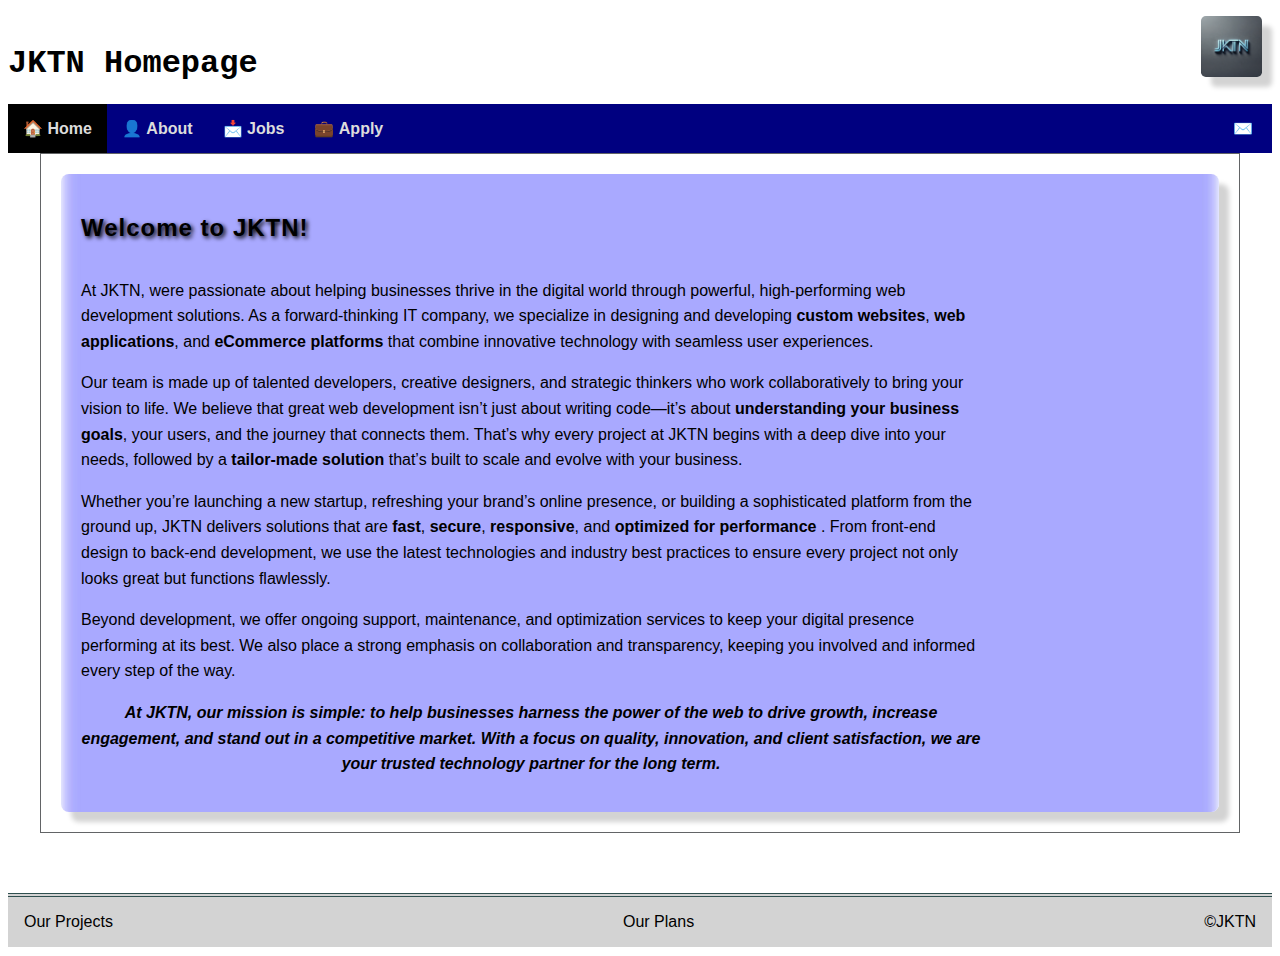
<file: index.html>
<!DOCTYPE html>
<html lang="en">
    <head>
        <meta charset="UTF-8">
        <meta name="description" content="JKTN homepage">
        <meta name="keywords" content="JKTN, IT company">
        <meta name="author" content="Jake Hardy, Tate Newman, Kyle Perry, Nathan Rohner">
        <!-- Key Meta Data -->
        <title>Homepage</title>
        <!-- Titled Page -->
        <link rel="stylesheet" href="./styles/styles.css">
        <!-- Linked to stylesheet located at ./styles/styles.css -->
    </head>
    <body>
        <div class="logoContainer">
            <img id="Logo" src="./images/final_logo.png" alt="JKTN Logo">
            <!--company logo created through chatgpt.com using the prompt "Create a logo for a tech company called JKTN using a simplistic design and the base colour blue" -->
        </div>
        <h1>JKTN Homepage</h1>
        <ul id="nav">
            <li><a href="./index.html" class="active">Home</a></li> 
            <li><a href="./about.html">About</a></li>
            <li><a href="./jobs.html">Jobs</a></li>
            <li><a href="./apply.html">Apply</a></li>
            <li class="mail"><a href="mailto:jktngroup4@gmail.com"><span>info@jktn.com.au</span></a></li>
        </ul>
        <!-- Added navigation bar that contains links to the 3 other pages and email -->
        <div class="homeContent">
            <div class="background">
                <h2>Welcome to JKTN!</h2>
                <!-- Added a description of the company generated with chat gpt using the prompt write a description for a company that specialises in web development-->
                <p>
                At JKTN, were passionate about helping businesses thrive in the digital world through powerful, high-performing web development solutions. As a forward-thinking IT company, we specialize in designing and developing <span class ="highlight">custom websites</span>,<span class ="highlight"> web applications</span>, and <span class ="highlight">eCommerce platforms</span> that combine innovative technology with seamless user experiences.
                </p>

                <p>
                Our team is made up of talented developers, creative designers, and strategic thinkers who work collaboratively to bring your vision to life. We believe that great web development isn’t just about writing code—it’s about <span class ="highlight">understanding your business goals</span>, your users, and the journey that connects them. That’s why every project at JKTN begins with a deep dive into your needs, followed by a <span class ="highlight">tailor-made solution</span> that’s built to scale and evolve with your business.
                </p>

                <p>
                Whether you’re launching a new startup, refreshing your brand’s online presence, or building a sophisticated platform from the ground up, JKTN delivers solutions that are <span class ="highlight">fast</span>, <span class ="highlight">secure</span>, <span class ="highlight">responsive</span>, and <span class ="highlight">optimized for performance </span>. From front-end design to back-end development, we use the latest technologies and industry best practices to ensure every project not only looks great but functions flawlessly.
                </p>

                <p>
                Beyond development, we offer ongoing support, maintenance, and optimization services to keep your digital presence performing at its best. We also place a strong emphasis on collaboration and transparency, keeping you involved and informed every step of the way.
                </p>

                <p class="missionStatement">
                At JKTN, our mission is simple: to help businesses harness the power of the web to drive growth, increase engagement, and stand out in a competitive market. With a focus on quality, innovation, and client satisfaction, we are your trusted technology partner for the long term.
                </p>
            </div>
        </div>
        <footer>
            <span id="GITHUB"><a href="https://github.com/NonstopCola/Web-Technologies-Final-Project" target="_blank">Our Projects</a></span>

            <span id="JIRA"><a href="https://jktn.atlassian.net/jira/software/projects/SCRUM/summary" target="_self">Our Plans</a></span>

            <span id="JKTNCopy">&copy;<a href="./index.html" target="_self">JKTN</a></span>
                <!-- Created a footer that contains the copyright and JIRA link -->
        </footer>
    </body>
</html>
</file>
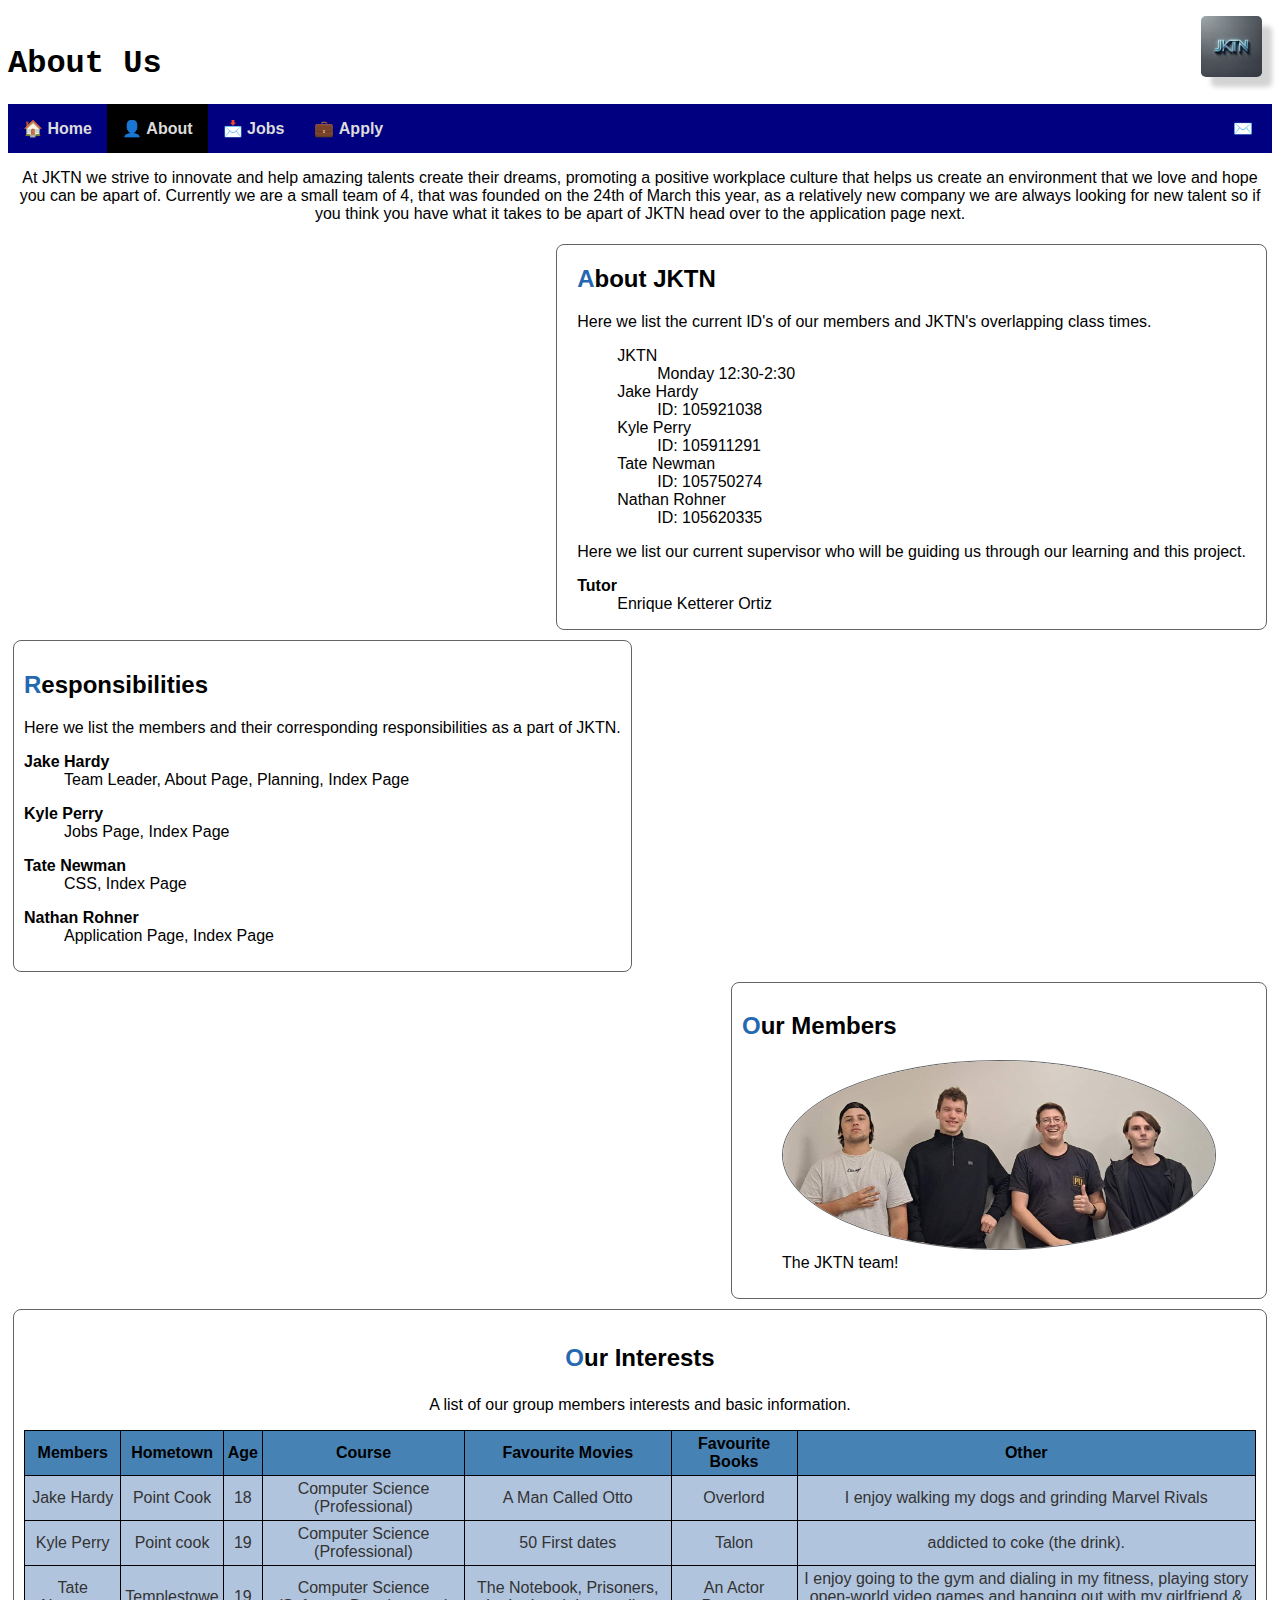
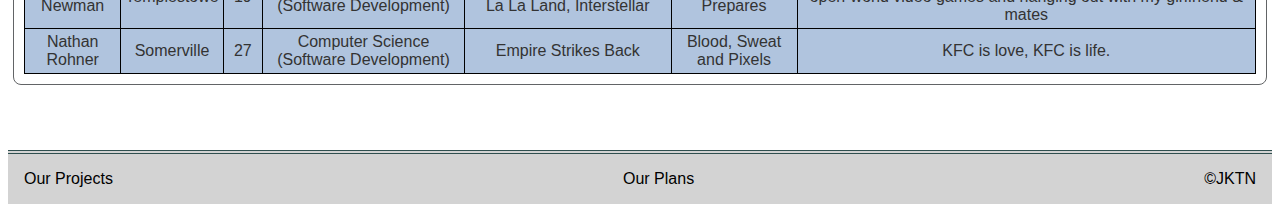
<file: about.html>
<!DOCTYPE html>
<html lang="en">
    <head>
        <meta charset="UTF-8">
        <meta name="description" content="JKTN job application website about page.">
        <meta name="keywords" content="About, JKTN, Job application, IT company">
        <meta name="author" content="Jake Hardy">
        <!-- Key Meta Data -->
        <title>About Page</title>
        <!-- Titled Page -->
        <link rel="stylesheet" href="./styles/styles.css">
        <!-- Linked to stylesheet located at ./styles/styles.css -->
    </head>
    <body>
        <div class="logoContainer">
            <img id="Logo" src="./images/final_logo.png" alt="JKTN Logo">
    <!--company logo created through chatgpt.com using the prompt "Create a logo for a tech company called JKTN using a simplistic design and the base colour blue" -->
        </div>
        <h1>About Us</h1>
        
        <ul id="nav">
            <li><a href="./index.html">Home</a></li>
            <li><a href="./about.html" class="active">About</a></li>
            <li><a href="./jobs.html">Jobs</a></li>
            <li><a href="./apply.html">Apply</a></li>
            <li class="mail"><a href="mailto:jktngroup4@gmail.com"><span>info@jktn.com.au</span></a></li>
        </ul>
    <div class="intro">
        <p>At JKTN we strive to innovate and help amazing talents create their dreams, promoting a positive workplace culture that helps
            us create an environment that we love and hope you can be apart of. Currently we are a small team of 4, that was founded on the 24th
            of March this year, as a relatively new company we are always looking for new talent so if you think you have what it takes to be apart
            of JKTN head over to the application page next.
        </p>
    </div>
    <div class="aboutContainer">
        <section id="aboutJKTN">
        <h2>About JKTN</h2>
        <!-- Setup headings and a basic description-->
        <p>
            Here we list the current ID's of our members and JKTN's overlapping class times.
        </p>

        <ul>
            <li class="Member">JKTN
                <ul>
                    <li>Monday 12:30-2:30</li>
                </ul>
            </li>
            <!-- Created unordered list for JKTN then a nested unorder listed for the class schedule -->

            <li class="Member">Jake Hardy
                <ul>
                    <li class="StudentID">ID: 105921038</li>
                </ul>
            </li>
            <li class="Member">Kyle Perry
                <ul>
                    <li class="StudentID">ID: 105911291</li>
                </ul>
            </li>
            <li class="Member">Tate Newman
                <ul>
                    <li class="StudentID">ID: 105750274</li>
                </ul>
            </li>
            <li class="Member">Nathan Rohner
                <ul>
                    <li class="StudentID">ID: 105620335</li>
                </ul>
            </li>
            <!-- Added entries for each members names, setting a class for styles.css of "Member", 
            then added nested list with Student ID, set "StudentID" -->
        </ul>

        <p>
            Here we list our current supervisor who will be guiding us through our learning and this project.
        </p>

        <dl>
            <dt class="Tutor">Tutor</dt>
            <dd class="TutorName">Enrique Ketterer Ortiz</dd>
            <!-- Added definition list with Tutor as a title and the tutor's name as the subject with class's set to both as it 
            shares the same tags as the responsibilites list -->
        </dl>
        </section>
        <section id="responsibilities">
        <h2>Responsibilities</h2>

        <p>
            Here we list the members and their corresponding responsibilities as a part of JKTN.
        </p>

        <dl>
            <dt>Jake Hardy</dt>
            <dd>Team Leader, About Page, Planning, Index Page</dd>
            <dt>Kyle Perry</dt>
            <dd>Jobs Page, Index Page</dd>
            <dt>Tate Newman</dt>
            <dd>CSS, Index Page</dd>
            <dt>Nathan Rohner</dt>
            <dd>Application Page, Index Page</dd>
            <!-- Added definition list that lists out the responsibilities of each member of JKTN -->
        </dl>
        </section>
        <section id="team_image">
        <h2>Our Members</h2>
        <figure>
            <!-- The Image was set to a 432x188 pixel limit, can be removed for css changes if need be -->
            <a href="./images/group.jpg" target="_blank"><img src="./images/group_low.jpg" alt="The JKTN team" 
                loading="lazy" title="The JKTN team, we look forward to working with you!" width="432" height="188" id="teamimage"></a>
            <!-- Created an image referencing ./image/group_low.png for it's source, the image needs to be less than 300kb,
            but it is referencing the original image -->
            <figcaption>The JKTN team!</figcaption>
            <!-- Added caption for the image that appears below it -->
        </figure>
        </section>
        <section id="interests">
        <h3>Our Interests</h3>

        <p>
            A list of our group members interests and basic information.
        </p>
        <table>
            <tr>
                <th>Members</th>
                <th>Hometown</th>
                <th>Age</th>
                <th>Course</th>
                <th>Favourite Movies</th>
                <th>Favourite Books</th>
                <th>Other</th>
            </tr>
            <tr>
                <td>Jake Hardy</td>
                <td>Point Cook</td>
                <td>18</td>
                <td>Computer Science (Professional)</td>
                <td>A Man Called Otto</td>
                <td>Overlord</td>
                <td>I enjoy walking my dogs and grinding Marvel Rivals</td>
            </tr>
            <tr>
                <td>Kyle Perry</td>
                <td>Point cook</td>
                <td>19</td>
                <td>Computer Science (Professional)</td>
                <td>50 First dates</td>
                <td>Talon</td>
                <td>addicted to coke (the drink).</td>
            </tr>
            <tr>
                <td>Tate Newman</td>
                <td>Templestowe</td>
                <td>19</td>
                <td>Computer Science (Software Development)</td>
                <td>The Notebook, Prisoners, La La Land, Interstellar</td>
                <td>An Actor Prepares</td>
                <td>I enjoy going to the gym and dialing in my fitness, playing story open-world video games and hanging out with my girlfriend & mates </td>
            </tr>
            <tr>
                <td>Nathan Rohner</td>
                <td>Somerville</td>
                <td>27</td>
                <td>Computer Science (Software Development)</td>
                <td>Empire Strikes Back</td>
                <td>Blood, Sweat and Pixels</td>
                <td>KFC is love, KFC is life.</td>
            </tr>
        </table>
        <!-- Created a table listing each members interests, general info and any other info they'd like to share -->
        </section>
        <footer>
            <span id="GITHUB"><a href="https://github.com/NonstopCola/Web-Technologies-Final-Project" target="_blank">Our Projects</a></span>

            <span id="JIRA"><a href="https://jktn.atlassian.net/jira/software/projects/SCRUM/summary" target="_self">Our Plans</a></span>

            <span id="JKTNCopy">&copy;<a href="./index.html" target="_self">JKTN</a></span>
                <!-- Created a footer that contains the copyright and JIRA link -->
        </footer>
    </div>
    </body>
</html>
</file>
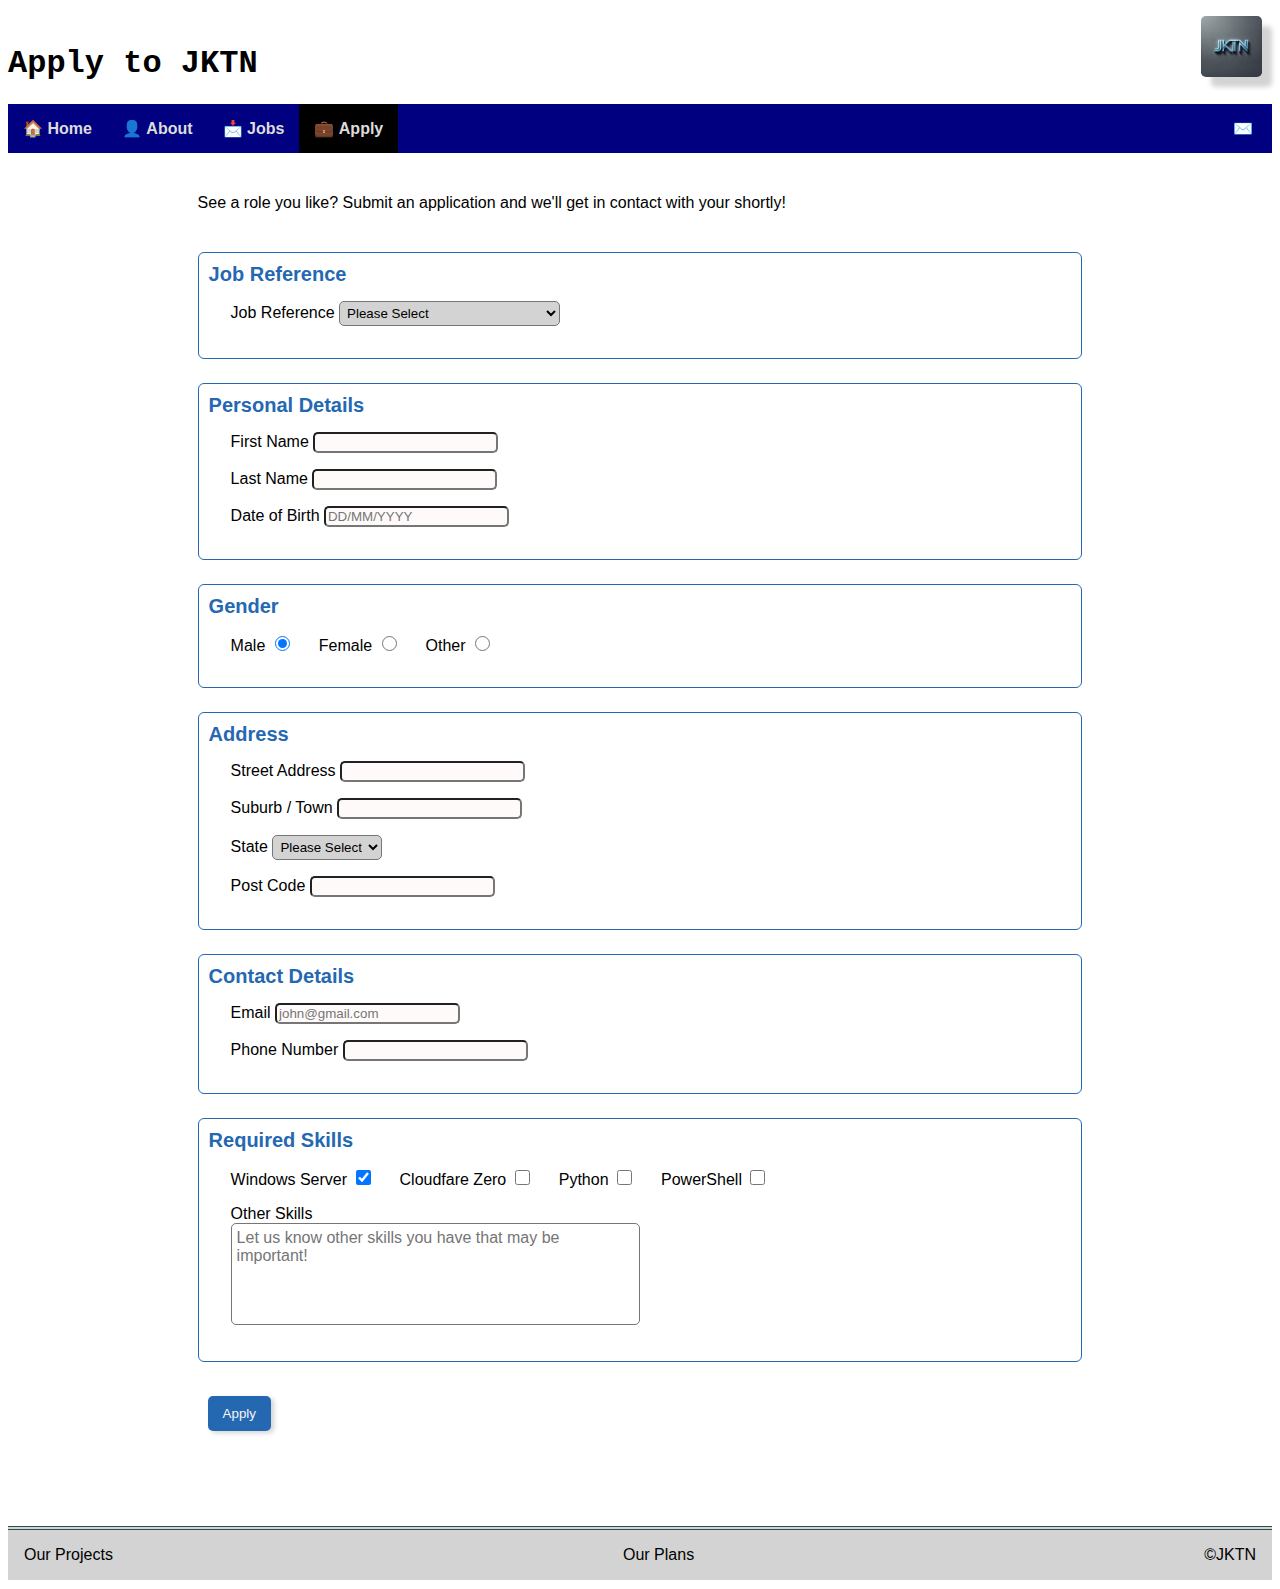
<file: apply.html>
<!-- TO DO
 + Add other job roles
 + Add more placeholders
 + Add reference numbers to job roles
 + Validate html
 + Check Assignment requirements
-->

<!DOCTYPE html>
<html lang="en">
    <head>
        <!-- meta data -->
        <meta charset="UTF-8">
        <meta name="description" content="JKTN job application webpage, job application page.">
        <meta name="keywords" content="Apply, JKTN, Job application, IT company">
        <meta name="author" content="Nathan Rohner">
        <!-- title -->
        <title>Apply</title>
        <!-- link to stylesheet at ./styles/styles.css -->
        <link rel="stylesheet" href="./styles/styles.css">
    </head>

    <body>
        <div class="logoContainer">
            <img id="Logo" src="./images/final_logo.png" alt="JKTN Logo" width="100" height="100">
    <!--company logo created through chatgpt.com using the prompt "Create a logo for a tech company called JKTN using a simplistic design and the base colour blue" -->
        </div>
        <!-- page heading-->
        <h1>Apply to JKTN</h1>

        <ul id="nav">
            <li><a href="./index.html">Home</a></li>
            <li><a href="./about.html">About</a></li>
            <li><a href="./jobs.html">Jobs</a></li>
            <li><a href="./apply.html" class="active">Apply</a></li>
            <li class="mail"><a href="mailto:jktngroup4@gmail.com"><span>info@jktn.com.au</span></a></li>
        </ul>

        <div class="apply_container">
        <!-- paragraph description before form-->
        <p>See a role you like? Submit an application and we'll get in contact with your shortly!</p>

        <!--create form to post to link required in assignment -->
        <form method="post" action="http://mercury.swin.edu.au/it000000/formtest.php">
            <!--job reference-->
            <fieldset>
                <legend>Job Reference</legend>
                <p><label for="job-ref">Job Reference</label>
                    <select name="job-ref" id="job-ref" required>
                        <!-- change list of jobs here, be sure to keep first value as empty -->
                        <option value="">Please Select</option>
                        <option value="job-network-admin">Network Administrator - K9986</option>
                        <option value="job-software-developer">Software Developer - J7652</option>
                        <option value="job-cybersecurity-specialist">Cybersecurity Specialist - S9475</option>
                    </select>
                </p>
            </fieldset>

            <!--personal details-->
            <fieldset>
                <legend>Personal Details</legend>
                <!-- first name
                ONLY : Letters (a-zA-Z) and letters no longer than 20 {20}
                -->
                <p><label for="firstName">First Name</label>
                    <input type="text"
                    name="firstName"
                    id="firstName"
                    pattern="[a-zA-Z]{1,20}" 
                    oninvalid="this.SetCustomValidity('Ensure name only contains alphabetic letters, NOT Symbols or Numbers')"
                    oninput="this.SetCustomValidity('')"
                    required>
                </p>
                <!-- last name
                ONLY : Letters 
                -->
                <p><label for="lastName">Last Name</label>
                    <input type="text"
                    name="lastName"
                    id="lastName"
                    pattern="[a-zA-Z]{1, 20}"
                    oninvalid="this.SetCustomValidity('Ensure name only contains alphabetic letters, NOT Symbols or Numbers')"
                    oninput="this.SetCustomValidity('')"
                    required>
                </p>

                <!-- DOB 
                ONLY : Dates from years 1900 to 2025, with dd being between 01-31, mm being 01-12, yy being 1950-2007.
                Pattern referenced from Copilot Ai with prompt: "what do I need to add to this pattern so that the first d cannot be above 31, 
                the second m above 12 and the third y has to be between 1950 to 2007" 
                -->

                <p><label for="date-of-birth">Date of Birth</label>
                    <input type="text" 
                    name="date-of-birth" 
                    id="date-of-birth" 
                    placeholder="DD/MM/YYYY" 
                    pattern="^(0[1-9]|[12][0-9]|3[01])/(0[1-9]|1[0-2])/((19[5-9][0-9])|(200[0-7]))$"
                    title="Invalid date! (Format must be DD/MM/YYYY and have a valid date)"
                    required="required">
                </p>
            </fieldset>

                <!-- Gender
                Radio selection of Male, Female and Other 
                -->
                <fieldset>
                    <legend>Gender</legend>
                <p><label for="male">Male</label>
                    <input type="radio" name="gender" id="male" value="male" checked="checked">
                    <label for="female">Female</label>
                    <input type="radio" name="gender" id="female" value="female">
                    <label for="other">Other</label>
                    <input type="radio" name="gender" id="other" value="other">
                </p>
            </fieldset>

            <!--address-->
            <fieldset>
                <legend>Address</legend>
                <!-- street
                ONLY : Letters and numbers, from 1-40 characters
                -->
                <p><label id="street">Street Address
                    <input type="text"
                    name="streetAddress"
                    pattern="[a-zA-Z0-9]{1, 40}"
                    oninvalid="this.setCustomValidity('Max 40 characters')"
                    oninput="this.setCustomValidity('')"
                    required></label>
                </p>

                <!-- suburb
                ONLY : Letters from 1 - 40 characters
                -->
                <p><label id="suburb">Suburb / Town
                    <input type="text"
                    name="suburb"
                    pattern="[a-zA-Z]{1, 40}"
                    oninvalid="this.setCustomValidity('Max 40 characters')"
                    oninput="this.setCustomValidity('')"
                    required></label>
                </p>

                <!-- states
                drop down menu for each state + empty 'please select state'
                -->
                <p><label for="state">State</label>
                    <select id="state">
                        <option value="">Please Select</option>
                        <option value="VIC">VIC</option>
                        <option value="NSW">NSW</option>
                        <option value="QLD">QLD</option>
                        <option value="NT">NT</option>
                        <option value="WA">WA</option>
                        <option value="SA">SA</option>
                        <option value="TAS">TAS</option>
                        <option value="ACT">ACT</option>
                    </select>
                </p>

                <!-- post-code
                ONLY : numbers ranging from 0200 - 9944 (Australian Post-Code range)
                \d - only digit
                {4} - cant only be digit of 4
                
                -->
                <p><label for="post-code">Post Code</label>
                    <input type="text" 
                    name="post-code"
                    id="post-code"
                    pattern="0[2-9][0-9]{2}|[1-8][0-9]{3}|9[1-8][0-9]{2}|99[0-3][0-9]|994[0-4]"
                    oninvalid="this.setCustomValidity('Please enter a 4-digit number between 0200-9944')"
                    oninput="this.setCustomValidity('')"
                    required>
                </p>

            </fieldset>

            <!--contact details
            Used Pattern from module 3
            Self-explaination
            [A-Za-z0-9._%+-] - allow a to z, 0 to 9 as well as . _ % + - symbols
            +@ plus an @ symbol
            +\. include a .
            [A-Za-z]{2,} include letters a to Z with at least 2 characters

            -->
            <fieldset>
                <legend>Contact Details</legend>
                <!-- email, requires @ and .com -->
                <!-- I was told NOT to use HTML5s email validation.
                 Upon testing this regex - it is not working. Can't do much 
                 due to the restrictions of this assignment :( 
                -->
                <p><label id="contact-details">Email
                    <input type="text"
                    name="contact-email"
                    id="contact-email"
                    placeholder="john@gmail.com"
                    pattern="^[a-zA-Z0-9._%+-]+@[a-zA-Z0-9.-]+\.[a-zA-Z]{2,}$"
                    oninvalid="this.SetCustomValidity('Please enter a valid email!')"
                    oninput="this.setCustomValidity('')"
                    required></label>   
                </p>
                <!--
                phone numner : minimun length 8 - max 12
                
                PATTERN EXPLAINATINO
                [0-9 ] : only digits ranging from 0-9 and spaces
                {8,12} : limit between 8-12 characters
                -->
                <p><label for="phone-number">Phone Number</label>
                    <input type="text"
                    name="phone-number"
                    id="phone-number"
                    pattern="[0-9 ]{8,12}"
                    oninvalid="this.setCustomValidity('Please enter a valid phone number!')"
                    oninput="this.setCustomValidity('')"
                    required>
                </p>
            </fieldset> 

            <!--required skills-->
            <fieldset>
                <legend>Required Skills</legend>
                <p><label for="windows-server">Windows Server</label>
                    <input type="checkbox"
                    id="windows-server"
                    name="category[]" value="windows-server" checked="checked">

                    <label for="cloudfare-zero">Cloudfare Zero</label>
                    <input type="checkbox"
                    id="cloudfare-zero"
                    name="category[]" value="cloudfare-zero">

                    <label for="python">Python</label>
                    <input type="checkbox"
                    id="python"
                    name="category[]" value="python">

                    <label for="powershell">PowerShell</label>
                    <input type="checkbox"
                    id="powershell"
                    name="category[]" value="powershell">
                </p>
                <p><label id="other-skills">Other Skills<br>
                <textarea id="textarea"
                name="textarea"
                rows="5"
                cols="50"
                placeholder="Let us know other skills you have that may be important!"></textarea></label></p>
            </fieldset>

            <!-- submit buttons-->
            <input type="submit" value="Apply" class="submit">
        </form>
        </div>

        <footer>
            <span id="GITHUB"><a href="https://github.com/NonstopCola/Web-Technologies-Final-Project" target="_blank">Our Projects</a></span>

            <span id="JIRA"><a href="https://jktn.atlassian.net/jira/software/projects/SCRUM/summary" target="_self">Our Plans</a></span>

            <span id="JKTNCopy">&copy;<a href="./index.html" target="_self">JKTN</a></span>
                <!-- Created a footer that contains the copyright and JIRA link -->
        </footer>
    </body>
</html>
</file>
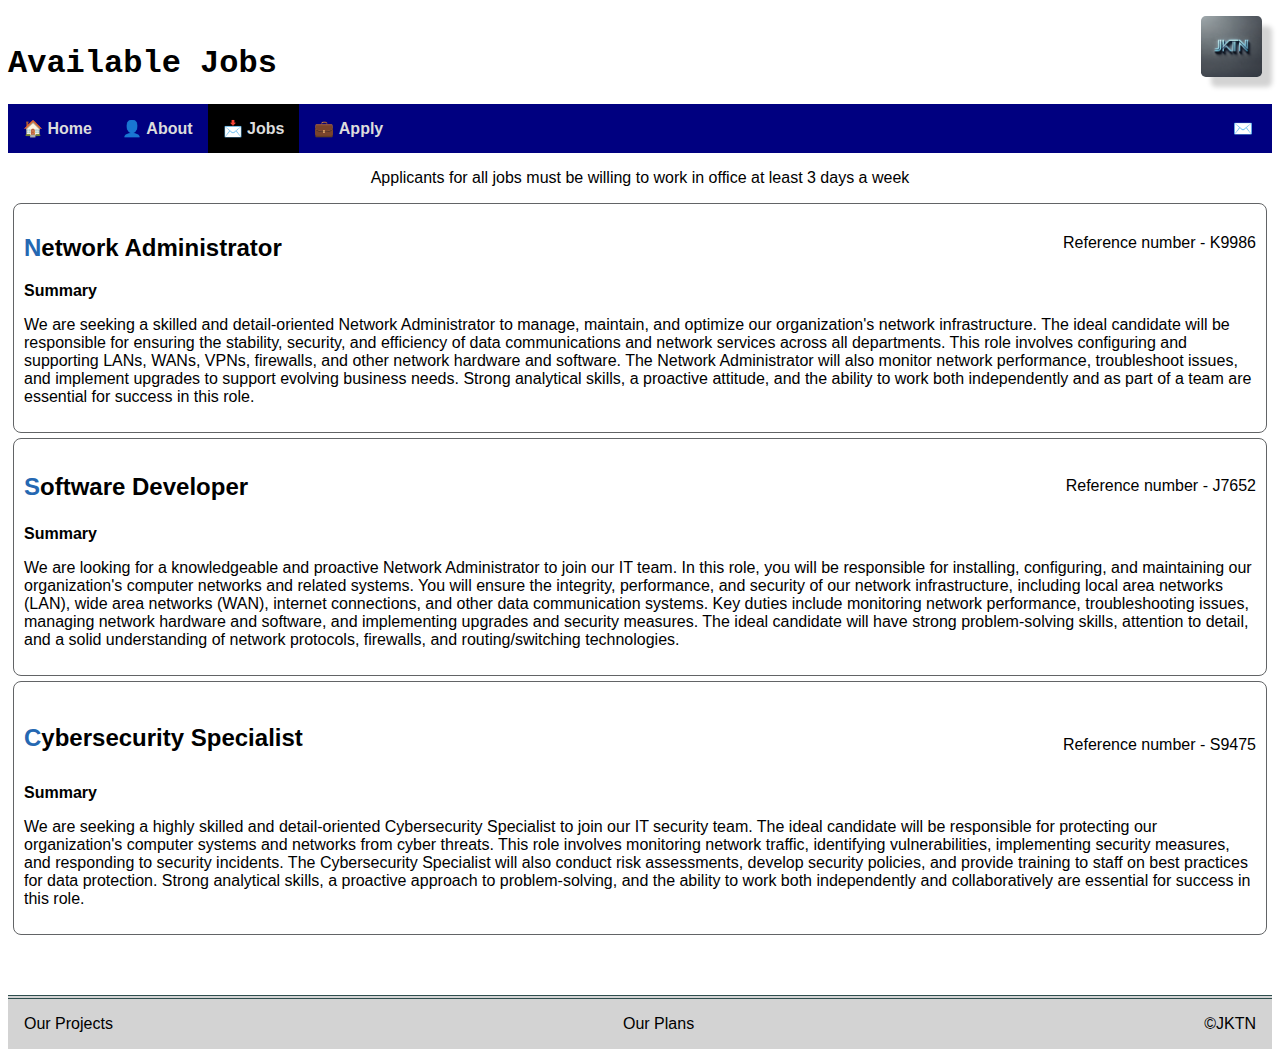
<file: jobs.html>
<!DOCTYPE html>
<html lang="en">
    <head>
        <!--meta data describing the character set, description of the page, keywords and the author-->
        <meta charset="UTF-8">
        <meta name="description" content="page listing all available jobs, giving descriptions of said jobs and linking to the application page of the website">
        <meta name="keywords" content="HTML, Doctype, Head, Body, Meta, Paragraph, Headings, Strong, section, Unordered List, Ordered List, Image, Link, Navigation Bar, Footer, Copyright, JIRA, GitHub, JKTN, Job, Network Administrator, Software Developer, Cybersecurity Specialist, Job Summary, Responsibilities, Qualifications, Reference Number, Direct Report, Salary Range, Essential Qualifications, Preferred Qualifications, Responsibilities">
        <meta name="author" content="Kyle Perry">
        <title>Available Jobs</title>
        <link rel="stylesheet" href="./styles/styles.css">
        <!--link to the external CSS file that contains all the styling for the website-->
    </head>

    <body>
        <div class="logoContainer">
            <img src="./images/final_logo.png" alt="logo of company" id="Logo">
        <!--company logo created through chatgpt.com using the prompt "Create a logo for a tech company called JKTN using a simplistic design and the base colour blue" -->
        </div>
        <h1>Available Jobs</h1>
        <ul id="nav">
            <li><a href="./index.html">Home</a></li>
            <li><a href="./about.html">About</a></li>
            <li><a href="./jobs.html" class="active">Jobs</a></li>
            <li><a href="./apply.html">Apply</a></li>
            <li class="mail"><a href="mailto:jktngroup4@gmail.com"><span>info@jktn.com.au</span></a></li>
        </ul>
        <!--base html code for the navigation bar, uses the id nav.-->
        <div id="main">
        <!--main section of the page that contains all the content-->
            <aside id="aside"><p>Applicants for all jobs must be willing to work in office at least 3 days a week</p></aside>
            <!--aside section that contains a message to all applicants that they must be willing to work in office at least 3 days a week-->
                <section id="network_admin">
                <!--Section to contain all code for the network administration job-->
                    <h2>Network Administrator</h2>
                    <p class="reference">Reference number - K9986</p>
                    <!--reference number for the network administrator job-->
                    <p><strong>Summary</strong></p>
                    <!--summary of the network administrator job generated by chatgpt.com using prompt "write a job summary for a network administrator"-->
                    <p>We are seeking a skilled and detail-oriented Network Administrator to manage, maintain, and optimize our organization's network infrastructure. The ideal candidate will be responsible for ensuring the stability, security, and efficiency of data communications and network services across all departments. This role involves configuring and supporting LANs, WANs, VPNs, firewalls, and other network hardware and software. The Network Administrator will also monitor network performance, troubleshoot issues, and implement upgrades to support evolving business needs. Strong analytical skills, a proactive attitude, and the ability to work both independently and as part of a team are essential for success in this role.</p>
                    <div class="details">
                        <div class="responsibilities">
                        <!--section to contain all responsibilities needed for the network administrator job-->
                        <p><strong>Responsibilities</strong></p>
                        <!--list of responsibilities for the network administrator job-->
                            <ol>
                                <li>Install, configure, and maintain network hardware and software.</li>
                                <li>Monitor network performance and troubleshoot issues as they arise.</li>
                                <li>Implement security measures to protect the network from unauthorized access.</li>
                                <li>Manage and maintain firewalls, VPNs, and intrusion detection systems.</li>
                                <li>Collaborate with IT teams to support network-related projects and initiatives.</li>
                                <li>Document network configurations, procedures, and policies.</li>
                                <li>Provide technical support to end-users regarding network-related issues.</li>
                            </ol>
                        </div>
                        <div class="qualifications">
                        <!--section to contain essential and preferred qualifications needed for the network administrator job-->
                            <div class="essential">
                            <!--section to contain essential qualifications needed for the network administrator job-->
                                <p><strong> Essential Qualifications</strong></p>
                                <!--list of Essential qualifications for the network administrator job-->
                                <ul>
                                    <li>Bachelor's degree in Computer Science, Information Technology, or a related field.</li>
                                    <li>5 Years of proven experience as a Network Administrator or similar role.</li>
                                    <li>Experience with network security practices and tools.</li>
                                    <li>Familiarity with firewalls, VPNs, and intrusion detection systems.</li>
                                    <li>Strong troubleshooting and problem-solving skills.</li>
                                    <li>Excellent communication and interpersonal abilities.</li>
                                    <li>High level understanding of the coding language Python.</li>
                                    <li>High level understanding of the coding language Perl.</li>
                                </ul>
                            </div>
                            <div class="preferred">
                            <!--section to contain preferred qualifications needed for the network administrator job-->
                                <p><strong>Preferred Qualifications</strong></p>
                                <!--list of preferred qualifications for the network administrator job-->
                                <ul>
                                    <li>Experience with network monitoring tools (e.g., Wireshark, SolarWinds).</li>
                                    <li>Ability to work in a fast-paced environment and manage multiple tasks.</li>
                                    <li>Ability to excel when working from home and or being alone.</li>
                                </ul>
                            </div>
                        </div>
                        <div class="other_info">
                        <!--section to contain direct report and salary needed for the network administrator job-->
                            <p class="report">Direct report - Lead Network Administrator</p>
                            <p class="salary">Salary range - 90,000 - 110,000</p>
                        </div>
                    </div>
                </section>

                <section id="software_developer">
                    <!--Section to contain all code for the software developer job-->
                    <h3>Software Developer</h3>
                    <p  class="reference">Reference number - J7652</p>
                    <!--reference number for the software developer job-->
                    <p><strong>Summary</strong></p>
                    <!--summary of software developer job generated by chatgpt.com using prompt "write a job summary for a software developer"-->
                    <p>We are looking for a knowledgeable and proactive Network Administrator to join our IT team. In this role, you will be responsible for installing, configuring, and maintaining our organization's computer networks and related systems. You will ensure the integrity, performance, and security of our network infrastructure, including local area networks (LAN), wide area networks (WAN), internet connections, and other data communication systems. Key duties include monitoring network performance, troubleshooting issues, managing network hardware and software, and implementing upgrades and security measures. The ideal candidate will have strong problem-solving skills, attention to detail, and a solid understanding of network protocols, firewalls, and routing/switching technologies.</p>
                    <div class="details">
                        <div class="responsibilites">
                        <!--section to contain all responsibilities needed for the software developer job-->
                            <p>Responsibilities</p>
                            <!--list of responsibilities for the software developer job-->
                            <ol>
                                <li>Design, develop, and maintain software applications.</li>
                                <li>Write clean, scalable, and efficient code.</li>
                                <li>Debug and troubleshoot software issues.</li>
                                <li>Participate in code reviews and provide constructive feedback.</li>
                                <li>Stay updated with emerging technologies and industry trends.</li>
                            </ol>
                        </div>
                        <div class="qualifications">
                            <!--section to contain essential and preferred qualifications needed for the software developer job-->
                            <div class="essential">
                                <!--section to contain essential qualifications needed for the software developer job-->
                                <p><strong>Essential Qualifications</strong></p>
                                <!--list of essential qualifications for the software developer job-->
                                <ul>
                                    <li>Bachelor's degree in Computer Science, Information Technology, or a related field.</li>
                                    <li>5 Years of proven experience as a Software Developer or similar role.</li>
                                    <li>Experience with multiple coding languages such as python, c++ and java.</li>
                                    <li>Strong troubleshooting and problem-solving skills.</li>
                                    <li>Excellent communication and interpersonal abilities.</li>
                                </ul>
                            </div>
                            <div class="preferred">
                            <!--section to contain preferred qualifications needed for the software developer job-->
                                <p><strong>Preferred Qualifications</strong></p>
                                <!--list of preferred qualifications for the software developer job-->
                                <ul>
                                <li>Strong portfolio of prior projects in the field.</li>
                                <li>Ability to work in a fast-paced environment and manage multiple tasks.</li>
                                <li>Ability to excel when working from home and or being alone.</li>
                                </ul>
                            </div>
                        </div>
                        <div class="other_info">
                        <!--section to contain direct report and salary needed for the software developer job-->
                            <p class="report">Direct report - Lead Software Developer</p>
                            <p class="salary">Salary range - 80,000 - 100,000</p>
                        </div>
                    </div>
                </section>

                <section id="cybersecurity_specialist">
                    <!--Section to contain all code for the cybersecurity specialist job-->
                    <h4>Cybersecurity Specialist</h4>
                    <p class="reference">Reference number - S9475</p>
                    <!--reference number for the cybersecurity specialist job-->
                    <p><strong>Summary</strong></p>
                    <!--summary of cybersecurity specialist job generated by chatgpt.com using prompt "write a job summary for a cybersecurity specialist"-->
                    <p>We are seeking a highly skilled and detail-oriented Cybersecurity Specialist to join our IT security team. The ideal candidate will be responsible for protecting our organization's computer systems and networks from cyber threats. This role involves monitoring network traffic, identifying vulnerabilities, implementing security measures, and responding to security incidents. The Cybersecurity Specialist will also conduct risk assessments, develop security policies, and provide training to staff on best practices for data protection. Strong analytical skills, a proactive approach to problem-solving, and the ability to work both independently and collaboratively are essential for success in this role.</p>
                    <div class="details">
                        <div class="responsibilities">
                        <!--section to contain all responsibilities needed for the cybersecurity specialist job-->
                            <p><strong>Responsibilities</strong></p>
                            <!--list of responsibilities for the cybersecurity specialist job-->
                            <ol>
                                <li>Monitor network traffic for suspicious activity and potential threats.</li>
                                <li>Conduct vulnerability assessments and penetration testing.</li>
                                <li>Implement security measures to protect sensitive data and systems.</li>
                                <li>Respond to security incidents and breaches, conducting investigations as needed.</li>
                                <li>Develop and maintain security policies, procedures, and documentation.</li>
                                <li>Provide training and support to staff on cybersecurity best practices.</li>
                            </ol>
                        </div>
                        <div class="qualifications"> 
                        <!--section to contain essential and preferred qualifications needed for the cybersecurity specialist job-->
                            <div class="essential">
                                <p><strong>Essential Qualifications</strong></p>
                                <!--list of essential qualifications for the cybersecurity specialist job-->
                                <ul>
                                    <li>Bachelor's degree in Cybersecurity, Information Technology, or a related field.</li>
                                    <li>5 Years of proven experience as a Cybersecurity Specialist or similar role.</li>
                                    <li>Experience with security tools and technologies (e.g., firewalls, intrusion detection systems).</li>
                                    <li>Strong understanding of network protocols and security practices.</li>
                                </ul>
                            </div>
                            <div class="preferred">
                                <p><strong>Preferred Qualifications</strong></p>
                                <!--list of preferred qualifications for the cybersecurity specialist job-->
                                <ul>
                                    <li>Ability to work in a fast-paced environment and manage multiple tasks.</li>
                                    <li>Ability to excel when working from home and or being alone.</li>
                                    <li>Excellent analytical and problem-solving skills.</li>
                                    <li>Strong communication and interpersonal abilities.</li>
                                </ul>
                            </div>
                        </div>
                        <div class="other_info">
                        <!--section to contain direct report and salary needed for the cybersecurity specialist job-->
                            <p class="report">Direct report - Lead Cybersecurity Specialist</p>
                            <p class="salary">Salary range - 115,000 - 168,000</p>
                        </div>
                    </div>
                </section>
                <footer>
                    <span id="GITHUB"><a href="https://github.com/NonstopCola/Web-Technologies-Final-Project" target="_blank">Our Projects</a></span>
        
                    <span id="JIRA"><a href="https://jktn.atlassian.net/jira/software/projects/SCRUM/summary" target="_self">Our Plans</a></span>
        
                    <span id="JKTNCopy">&copy;<a href="./index.html" target="_self">JKTN</a></span>
                        <!-- Created a footer that contains the copyright and JIRA link -->
                </footer>
            </div>
    </body>
</html>
</file>
<file: styles/styles.css>
/* 
filename: styles.css 
author: Tate Newman, Kyle Perry, Nathan Rohner
created: 31-3-2025
last modified: 11-4-2025
description: this style sheet refers to all pages within site, including: index.html, jobs.html, apply.html & about.html
References: 
- W3 Schools CSS Nav Bar - https://www.w3schools.com/css/css_navbar_horizontal.asp
- footer styling used Gen AI, using the prompt: "with the flexbox method how can I ensure the "Our Plans" element is centred" 
- Hiding content off screen but on screen readers: https://webaim.org/techniques/css/invisiblecontent/
- Form styling inspiration: https://www.programiz.com/css/form-styling
- Background image styling: https://www.w3schools.com/howto/howto_css_full_page.asp
- Section styling for about page used GenAI, prompt: "how do i make a style that applies to all sections in my html"
- Styling text position on index/home GenAI, prompt: heres my css for background.p, i want it to not streatch as wide across the box, how to go about it?"
- Learnt how to use fade-in animation on home page: https://www.w3schools.com/css/css3_animations.asp & https://dev.to/tiaeastwood/super-simple-css-animation-for-fade-in-on-page-load-2p8m  
- Learnt another keyframe animation for home page: https://www.w3schools.com/css/css3_animations.asp & GenAI prompt: "how to use @keyframe css animations, to bounce text up and down when loaded"
*/

* {font-family:Arial, Helvetica, sans-serif} /*specifies the default font for the entire site*/

h1 {font-family: monospace, Lucida Console} /*adjusts font size for main page heading elements */

/* STYLING FOR NAV BAR */
#nav {
    list-style-type: none;
    padding: 0;
    margin: 0;
    overflow-x: hidden;
    background-color: navy;
}
/* nav link styles: hover, active, static & emoji pseudo elements */
#nav li a {
    display: block;
    padding: 15px;
    text-align: center;
    text-decoration: none;
    color: gainsboro;
    font-weight: bold;
}
#nav li {
    float:left;
}
#nav li a:hover {
    background-color:dodgerblue;
}
#nav li a.active {
    background-color: black;
}
#nav li a[href*="index"]::before {
    content: "🏠\00a0";
}
#nav li a[href*="about"]::before {
    content: "👤\00a0";
}
#nav li a[href*="apply"]::before {
    content: "💼\00a0";
}
#nav li a[href*="jobs"]::before {
    content: "📩\00a0";
}
#nav li.mail {
    float: right;
} 
#nav li.mail a::before {
    content: "✉️\00a0";
}
#nav li.mail a span {
    position: absolute;
    left: -9999px; /* hides the text but keeps it accesible in screen readers */
}

/* positioning the logo within the logo container */
.logoContainer {
    position: relative;
    padding-top: 1em;
} 
#Logo {
    position: absolute;
    top: 0.5em;
    right: 10px;
    height: 3.8em;
    width: auto;
    padding: 0px;
    border-radius: 8%;
    box-shadow: 10px 10px 5px lightgray;
}
/* STYLING FOR FOOTER: using flexbox method for reponsive design */
footer {
    display: flex;
    justify-content: space-between; 
    align-items: center;
    padding:1em;
    border-top: 4px double darkslategray;
    margin-top: 60px; /* space between footer and content above */
    position: relative;
    background-color: lightgray;
}
footer p {
    margin: 0;
    flex: 1; /* allows the text to grow and shrink equally */
    text-align: center;
}
#GITHUB {
    text-align: left; 
}
#JKTNCopy {
    text-align: right;
}
footer a{
    text-decoration: none;
    color: black;
}

/* STYLING FOR INDEX/HOME PAGE */
.homeContent {
    display: flex;
    flex-direction: column;
    align-items: center;
    justify-content: center;
    padding: 20px;
    margin: 0 auto;
    border: double 1px #626466;
    width: 100%; /* reponsiviness for mobile */
    max-width: 1200px; /*keeps the content within the screen/more centered */
    overflow-x: hidden; 
    box-sizing: border-box;
    animation: fadeIn 1.2s ease-in; /* animation */
}
@keyframes fadeIn  {
    from {
        opacity: 0;
        transform: translateY(20px);
    }
    to {
        opacity: 1;
        transform: translateY(0);
    }
}
.background {
    background-image: url("./Images/background2.jpg");
    background-size: cover;
    background-repeat: no-repeat;
    background-position: center;
    width: 100%;
    padding: 20px;
    box-sizing: border-box; /* ensures padding between background image & box */
    border-radius: 8px;
    box-shadow: 10px 10px 5px lightgray;
}
/* utilisied a class in HTML to highlight important text for readers */
.highlight {
    color: black;
    font-weight: bold;
}
.background h2 {
    display: inline-block;
    color: black ;
    font-size: 1.5em;
    text-shadow: 2px 2px 4px #000000;
    letter-spacing: 1px;
    animation: wave 1s ease-in-out 2;
}
@keyframes wave {
    0% { transform: translateY(0); }
    50% { transform: translateY(-10px); }
    100% { transform: translateY(0); }
}
/*.background h2:hover {
    color: #2568B2;
} */
.background p.missionStatement {
    color: black; 
    font-weight: 800;
    font-style: italic;
    text-align: center;
}
/* added background image with styling for image below */
.background p {
    color: black;
    margin-bottom: 15px;
    line-height: 1.6;
    font-size: 16px;
    max-width: 900px; /* sets a maximum width for the text, for larger screens mainly */
}
.background p:first-of-type {
    font-size: 16px;
    color: black;
}
/* STYLING FOR ABOUT PAGE: used flex method for responsive design */
li {
    list-style-type: none;
}
.aboutContainer {
    display: flex;
    flex-direction: column;
    flex-wrap: wrap;
}
.aboutContainer h2::first-letter, h3::first-letter {
    color: #2568B2; /* matches text styling from JOBS page */
}
section {
    margin: 5px;
    padding: 10px;
    border: solid 1px #626466;
    border-radius: 8px;
}
.intro {
    align-items: center;
    text-align: center;
}

#aboutJKTN {
    padding: 0 20px; 
    align-self: flex-end;
}
#teamimage {
    border-radius: 50%;
    border: solid 1px #626466;
}
#team_image {
    align-self: flex-end ; 
}
dt {
    font-weight: bold;
    margin-top: 1em; 
}
#responsibilities {
    float: left;
    max-width: fit-content;
}
table {
    border-collapse: collapse;
    border: 1px solid black;
    height: auto;
    overflow-x: auto;
    table-layout: auto;
}
table, th, td {
    border: 1px solid black;
    border-collapse: collapse;
    text-align: center;;
}
td {
    background-color: #b0c4de;
    font-family: 'Gill Sans', 'Gill Sans MT', Calibri, 'Trebuchet MS', sans-serif;
    color: #333333;
}
th {
    background-color: #4682b4;
    color: #000000;
}
th, td {
    padding: 4px;
}
tr :hover {
    background-color: #a9a9a9;
}
#interests {
    align-items: center;
    justify-content: center;
    width: fit-content;
    text-align: center;
}

/* STYLING FOR APPLY PAGE  */
.apply_container {
    display: flex;
    flex-direction: column;
    width: 70%; /* sets the width of the apply container to have 15% padding on each side (team design decisions) */
    padding: 2%; 
    margin: 0 auto; /* centers the container horizontally */
}

fieldset {
    position: relative;
    margin: 1.5em 0; /* adds vertical spacing between fieldsets */
    padding: 1.25em 2em  1em; 
    padding-top: 2em;
    border: solid 1px #2568B2;
    border-radius: 6px;
    min-width: 200px; /* sets a minimum width for the fieldset */
}
legend {
    position: absolute;
    top: 0;
    left: 0;
    padding: 0 .5em; 
    margin-bottom: 0.5em;
    margin-top: 0.5em;
    font-size: 1.25em;
    font-weight: bold;
    color: #2568B2;
}
select {
    background-color: #D3D3D3 ;
    border-radius: 5px;
    padding: 3px;
}
input[type="radio"] {
    width: 15px;
    height: 15px;
    margin-right: 3%;
    cursor: pointer;
}
input[type="text"] {
    background-color: snow;
    border-radius: 5px;
}
input[type="text"]:hover {
    box-shadow: #d3d3d3 0px 0px 5px 2px;
}
input[type="text"]:focus {
    outline: none; 
    box-shadow: #d3d3d3 0px 0px 5px 2px; 
}
input[type="checkbox"]{
    width: 15px;
    height: 15px;
    margin-right: 3%;
    cursor: pointer; 
}
textarea {
    width: 50%;
    box-sizing: border-box;
    resize: none; 
    padding: 5px;
    border-radius: 5px;
    font-size: 1em;
}
.submit {
    background-color: #2568B2;
    color: whitesmoke;
    padding: 10px 15px;
    margin: 10px; 
    border: none;
    border-radius: 5px; 
    box-shadow: 3px 2px 5px lightgray; 
    cursor: pointer; /* changes to pointer when hovering (accessibility function) */
}
.submit:hover {
    background-color: #1A4E8D; /* Darker blue when hovering */
}

/* STYLING FOR JOBS PAGE */
#network_admin, #software_dev, #web_dev {
    overflow: hidden; /* ensures that floated elements are contained within the parent */
}
p.reference {
    float: right;
    margin-top: -3em; /* moves the reference to the top right corner */
}
.qualifications {
    display: flex;
    justify-content: space-between;
    flex-wrap: wrap;
    margin-top: 1em;
}
.other_info {
    display: flex;
    justify-content: space-between; /* aligns items to the left and right */
    align-items: center;
    flex-wrap: wrap; /* ensures items wrap to the next line if they don't fit */
    margin-top: 1em;
}
.qualifications div, .other_info p {
    flex: 0 0 48%; /* sets the width of each div to 48% */
    box-sizing: border-box; /* ensures padding and border are included in the width */
}
.essential, .preferred {
    padding: 1em;
    border-radius: 0.5em;
}
.other_info .report, .other_info .salary {
    margin: 0;
    flex: 1 0 48%; /* sets the width of each div to 48% */
}
.salary {
    text-align : right;
}
.responsibilities li {
    list-style-type: decimal; /* changes the list style for responsibilities to decimal */
}
.qualifications li {
    list-style-type: square; /* changes the list style for qualifications to square */
}
#aside {
    text-align: center;
}
#main h2, h3, h4 {
    font-size: 1.5em;
}
#main h2::first-letter, h3::first-letter, h4::first-letter {
    color: #2568B2;
}
.details {
    max-height: 0; /* collapses the content by default */
    overflow: hidden; /* hides the content when not hovered */
    transition: max-height 0.2s ease-out; /* allows for smooth transition when collapsing */
}
section:hover .details {
    max-height: 1000px; /* set a large enough value to allow for expansion */
    transition: max-height 0.2s ease-in; /* allows for smooth transition when expanding */
}
</file>
